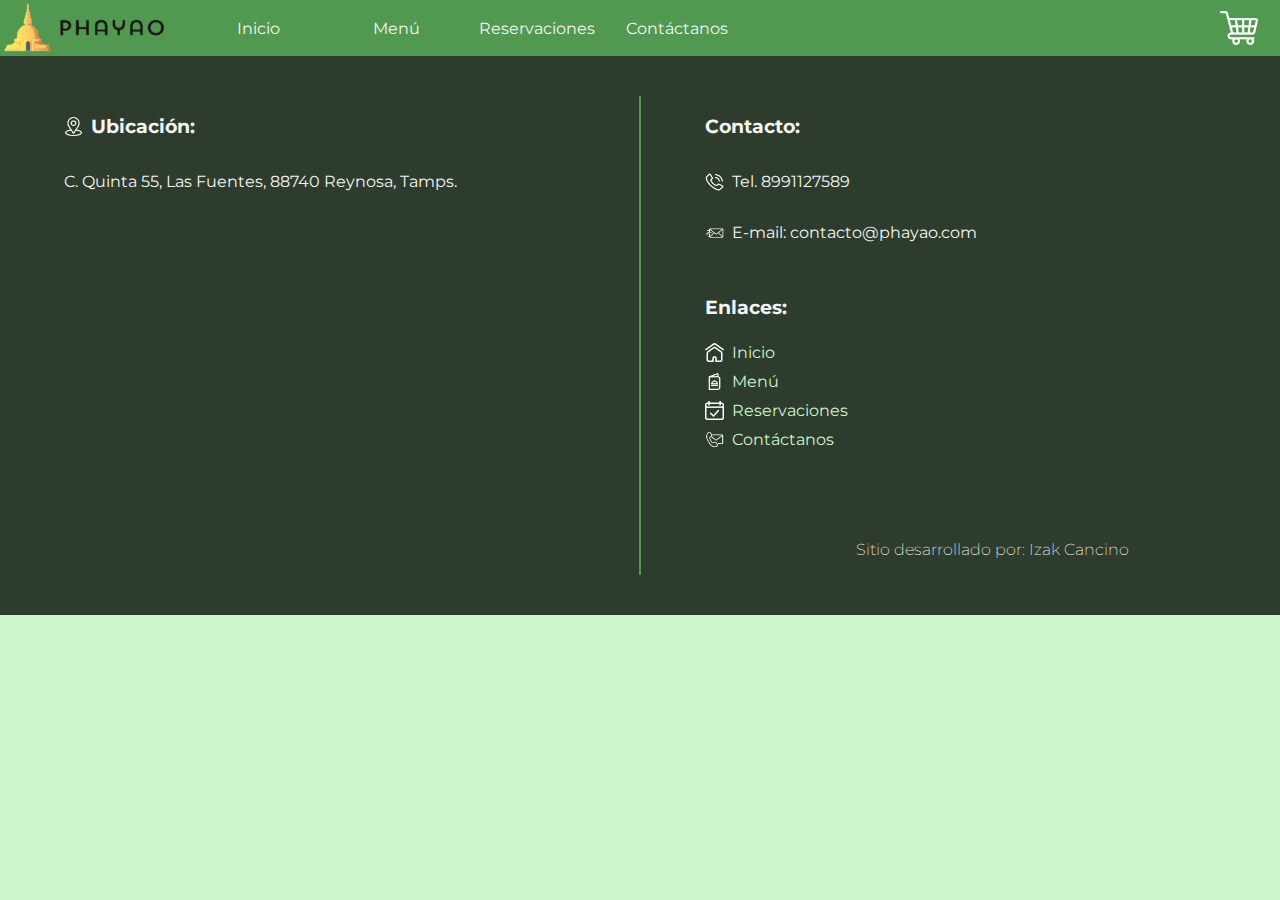
<file: reservaciones.html>
<!DOCTYPE html>
<html>
<head>
	<title>Phayao / Reservaciones</title>

	<link rel="stylesheet" type="text/css" href="styles/universal.css">
	<link rel="stylesheet" type="text/css" href="styles/header.css">
	<link rel="stylesheet" type="text/css" href="styles/index.css">
	<link rel="stylesheet" type="text/css" href="styles/footer.css">
	<link rel="icon" href="media/logo.png">
</head>
<body>
	<header>
		<div id="logo">
			<img src="media/logoName.png" id="img-logo">
		</div>
		<nav>
			<a href="index.html" id="inicio">Inicio</a>
			<a href="menu.html" id="menu">Menú</a>
			<a href="reservaciones.html" id="reservaciones">Reservaciones</a>
			<a href="contactanos.html" id="contactanos">Contáctanos</a>
			<div id="div-space-gr"></div>
		</nav>
		<div id="carrito">
			<img src="media/icons/carrito.png" id="img-carrito">
		</div>
	</header>

    <footer>
		<div id="footer-izq">
			<div id="footer-ubicacion">
				<img src="media/icons/ubicacion.png" id="img-ubicacion">
				<h3>Ubicación:</h3>
			</div>
			<p>C. Quinta 55, Las Fuentes, 88740 Reynosa, Tamps.</p>
			<iframe src="https://www.google.com/maps/embed?pb=!1m18!1m12!1m3!1d766.4591398844542!2d-98.31498679645887!3d26.07249959342053!2m3!1f0!2f0!3f0!3m2!1i1024!2i768!4f13.1!3m3!1m2!1s0x866505f0bbb9722d%3A0xc32262173daecab9!2sC.%20Quinta%2055%2C%20Las%20Fuentes%2C%2088740%20Reynosa%2C%20Tamps.!5e1!3m2!1ses!2smx!4v1654267606791!5m2!1ses!2smx" style="border:0;" allowfullscreen="" loading="lazy" referrerpolicy="no-referrer-when-downgrade" id="mapa"></iframe>
		</div>

		<div id="footer-der">
			<h3>Contacto:</h3>
			<div id="footer-telefono">
				<img src="media/icons/telefono.png" id="img-tel">
				<p>Tel. 8991127589</p>
			</div>
			<div id="footer-email">
				<img src="media/icons/email.png" id="img-email">
				<p>E-mail: contacto@phayao.com</p>
			</div>
			<br>
			<h3>Enlaces:</h3>
			<div id="footer-inicio">
				<img src="media/icons/casa.png" id="img-casa">
				<a href="index.html" id="footer-inicio">Inicio</a>
			</div>
			<div id="footer-menu">
				<img src="media/icons/menu.png" id="img-menu">
				<a href="menu.html" id="footer-menu">Menú</a>
			</div>
			<div id="footer-reservaciones">
				<img src="media/icons/reservaciones.png" id="img-reservaciones">
				<a href="reservaciones.html" id="footer-reservaciones">Reservaciones</a>
			</div>
			<div id="footer-contacto">
				<img src="media/icons/contacto.png" id="img-contactanos">
				<a href="contactanos.html" id="footer-contactanos">Contáctanos</a>
			</div>
			<p id="cc">Sitio desarrollado por: Izak Cancino</p>
		</div>
	</footer>
</body>
</html>
</file>
<file: styles/universal.css>
@import url('https://fonts.googleapis.com/css2?family=Montserrat:ital,wght@0,100;0,200;0,300;0,400;0,500;0,600;0,700;0,800;0,900;1,100;1,200;1,300;1,400;1,500;1,600;1,700;1,800;1,900&display=swap');

html {
    /*font-size: 2vw;*/
    --colorVerdeA: #cdf5cc;
    --colorVerdeB: #90e68f;
    --colorVerdeC: #519950;
    --colorVerdeE: #3d7d3c;
    --colorVerdeD: #2d3c2d;
    --colorRosaA: #cbc3f7;
    --colorRosaB: #b0a5e6;
    --colorRosaC: #a297dc;
    --colorRojoA: #edb991;
    --colorRojoB: #e6a777;
    --colorRojoC: #997457;
    --colorRojoD: #7a583e;
    --colorRojoE: #5f432d;
    --colorBlancoA: whitesmoke;
    --colorBlancoB: #dedede;
    --colorCafeA: #c16d46;
    --colorCafeB: #cb8665;
    --colorCafeC: #d19579;

    --timingFunction: cubic-bezier(0,.15,.83,1);
}

.italic {
    font-style: italic;
}

.bold {
    font-style: oblique;
}

/* Go to the top button */
#btn-top {
    background-color: #000000c8;
    color: var(--colorBlancoA);
    font-family: Montserrat, Arial, Helvetica, sans-serif;
    font-size: 2rem;
    text-align: center;
    width: 4vw;
    height: 4vw;
    padding: 0 0 0.3vw 0;
    border: none;
    border-radius: 15px;
    float: right;
    position: fixed;
    bottom: 3vh;
    right: 1vw;
    transition: opacity 100ms var(--timingFunction) 0s;
    cursor: pointer;
}

#btn-top:disabled {
    opacity: 0;
    cursor: default;
}

@media only screen and (max-width: 800px) {
    :root {
        font-size: 14px;
    }

    #btn-top {
        width: 7vw;
        height: 7vw;
        padding: 0 0 0.5vw 0;
    }
}

@media only screen and (max-width: 600px) {
    :root {
        font-size: 12px;
    }

    #btn-top {
        width: 8vw;
        height: 8vw;
        padding: 0 0 0.7vw 0;
        border-radius: 10px;
    }
}
</file>
<file: styles/header.css>
body {
	margin: 0px;
}

header {
	height: 50px;
	max-width: 100%;
	display: flex;
	flex-flow: row nowrap;
	align-content: center;
	align-items: center;
	justify-content: space-between;
	background-color: var(--colorVerdeC);
	padding: 3px;
}

#img-logo {
	height: 100%;
}

#logo {
	height: 100%;
	flex-basis: 5%;
}

#img-carrito {
	height: 80%;
	float: right;
	cursor: pointer;
	transition: all 80ms var(--timingFunction) 0s;
}

#img-carrito:hover {
	filter: brightness(0.9);
}

#carrito {
	height: 95%;
	width: 10%;
	/* flex-basis: 10%; */
	flex-basis: 4%;
	display: flex;
	padding-right: 1.5%;
	align-content: center;
	align-items: center;
	justify-content: flex-end;
	justify-items: center;
}

nav {
	height: 60%;
	/* flex-basis: 70%; */
	flex-basis: 78%;
	display: flex;
	justify-content: flex-start;
	text-align: center;
	align-items: center; /*!!!!!!*/
}

nav a {
	flex-basis: 10%;
	flex-grow: 0.5;
	margin: 5px 13px;
	color: var(--colorBlancoA);
	text-decoration: none;
	font-family: Montserrat, Arial, Helvetica, sans-serif;
	font-size: 1rem;
}

#div-space-gr {
	width: 40%;
	/* flex-basis: 60%; */
	flex-grow: 1.5;
	height: 100%;
}

#btn-tu-cuenta {
	width: 25%;
    height: fit-content;
}


/* Drop down selector */
.dropdown {
	display: inline-block;
	position: relative;
	height: fit-content;
}

.dropdown button {
	width: 40%;
	height: 3rem;
	color: var(--colorBlancoA);
	font-family: Montserrat, Arial, Helvetica, sans-serif;
	font-size: 1.3rem;
	background-color: #0000001b;
	border: #fff solid 2px;
	border-radius: 10px;
}

.dropdown-content {
	display: none;
	position: absolute;
	background-color: var(--colorVerdeA);
	width: 100%;
	overflow: auto;
	box-shadow: 0px 10px 10px 0px #00000066;
}

.dropdown:hover .dropdown-content {
	display: block;
}

.dropdown-content a {
	flex-basis: 10%;
    flex-grow: 0.5;
	display: block;
	color: #000;
	padding: 5px;
	text-decoration: none;
}

.dropdown-content a:hover {
	color: #fff;
	background-color: #0000003f;
}

@media only screen and (max-width: 680px) {
	.normal-nav {
		display: none;
	}
}

@media only screen and (min-width: 681px) {
	.dropdown {
		display: none;
	}
}
</file>
<file: styles/index.css>
body {
    background-color: var(--colorVerdeA);
}

/* Section "main" */

#main {
    text-align: center;
    background-image: url(../media/mainBlack.jpg);
    background-position: center center;
    background-repeat: no-repeat;
    background-size: cover;
    background-color: black;
    height: 300px;
    color: var(--colorBlancoA);
    font-family: Montserrat, Arial, Helvetica, sans-serif;

    display: flex;
    flex-flow: column nowrap;
	align-content: center;
	align-items: center;
	justify-content:center;
	justify-items: center;
}

#main h1, #main h2 {
    margin: 0px;
    font-size: 3rem;
}

#main h2 {
    margin-top: 5px;
    font-weight: 300;
    font-size: 2.5rem;
}

/* Section "text" */

#text {
    display: flex;
    align-content: center;
	align-items: center;
	justify-content:center;
	justify-items: center;
    font-family: Montserrat;
    color: #000000;
    font-size: 1.6rem;
}

#text-der, #text-izq {
    width: 50%;
    flex-basis: 50%;
    padding: 2%;
}

#text-img {
    width: 80%;
    padding: 0% 10%;
}

hr {
    background-color: var(--colorVerdeC);
    height: 1px;
}
</file>
<file: styles/footer.css>
footer {
    display: flex;
    background-color: var(--colorVerdeD);
    font-family: Montserrat;
    color: var(--colorBlancoA);
    padding: 40px 0px;
}

#footer-izq {
    width: 50%;
    padding-left: 5%;
}

#footer-der {
    width: 50%;
    padding-left: 5%;
    border-left: var(--colorVerdeC) solid 2px;
}

#mapa {
    width: 90%;
    height: 300px;
    border-radius: 5px;
}

#footer-der a {
    display: block;
    text-decoration: none;
    color: var(--colorVerdeA);
    padding: 5px 3px 5px 0px;
}

#cc {
    font-weight: 200;
    padding: 70px 15px 0px 15px;
    text-align: center;
}


#footer-ubicacion, #footer-telefono, #footer-email, #footer-inicio, #footer-menu, #footer-contacto, #footer-reservaciones {
	display: flex;
	align-items: center;
	
}

#footer-ubicacion img, #footer-telefono img, #footer-email img, #footer-inicio img, #footer-menu img, #footer-contacto img, #footer-reservaciones img {
	height: 1.17em;
	padding: 0px 8px 0px 0px;
}

@media only screen and (max-width: 520px) {
    footer {
        padding: 30px 0px 10px 0px;
        flex-direction: column;
        flex-wrap: nowrap;
        align-items: center;
        align-content: center;
        justify-content: center;
    }

    #footer-der {
        width: 90%;
        padding: 20px 0px;
        border-top: var(--colorVerdeC) solid 2px;
        border-left: none;
    }

    #footer-izq {
        width: 90%;
        padding: 20px 0px;
    }

    #mapa {
        width: 100%;
    }

    #cc {
        padding: 20px 15px 0px 15px;
    }
}
</file>
